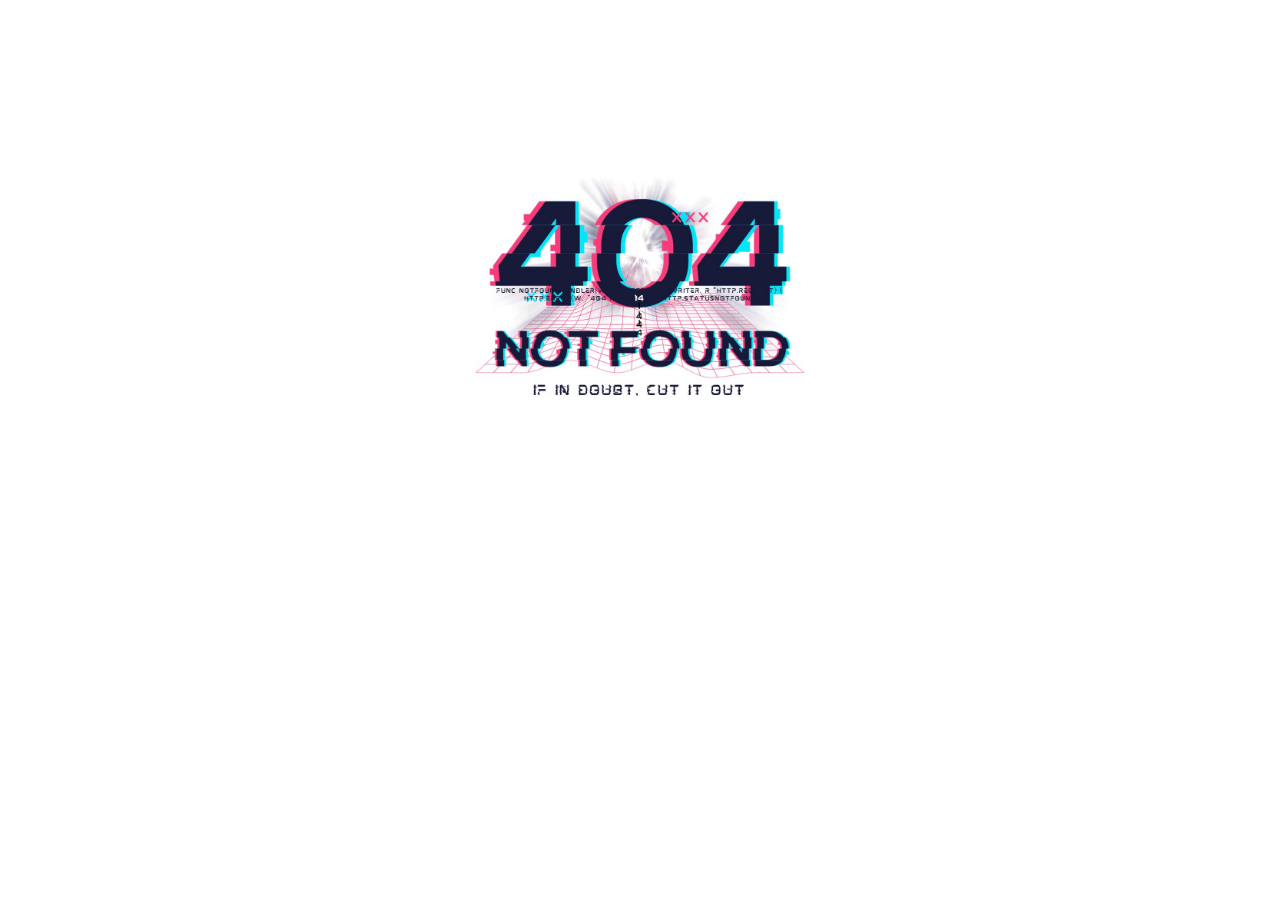
<file: template/errorpage.html>
<!DOCTYPE html>
<html>
<head>
    <title>404 page</title>
    <link rel="stylesheet" type="text/css" href="../static/styles.css">
</head>

<body class="errorpage">
<img class="errorpic" src="../static/32.jpg">
  
</body>
</html>
</file>
<file: static/styles.css>
body{
    background-image: url('wh.jpg');
    background-size: cover;
    background-repeat: repeat;
    background-attachment: fixed;
    color: rgb(0, 0, 0);
    font-family: Arial;
    text-align: center;
    margin-top: 0px;
    margin-right:0px;
    margin-left: 0px;
}

.card {
    width: 250px;
    display: inline-block;
    padding-bottom: 22px;
    vertical-align: top;
    background-color: rgba(204, 204, 204, 0.3);
    margin-bottom: 35px;
    height: 470px;
    margin-right: 15px;
    margin-left: 15px;
    border-radius: 18px;
    box-shadow: 10px 10px 10px rgba(0, 0, 0, 0.5);
    transition: 0.3s;
}

.card .overlay {
    opacity: 0;
    transition: 0.3s;
}

.card:hover .overlay{
    opacity: 1;    
}

.card:hover{
    height: 568px;
    z-index: 1;
    transform: scale(1.1);
    margin-bottom: 50px;
    box-shadow: 15px 15px 15px rgba(0, 0, 0, 0.5);
}

a {
    color:rgb(41, 43, 61);
    font-weight: bold;
}

.infopage {
    text-align: center;
}

h1 {
    text-align: center;
}

button {
    font-size: 16px;
    background-color: #808080; 
    color: white; 
    padding: 10px 20px; 
    border: none; 
    border-radius: 5px; 
    cursor: pointer;
    transition: 0.3s;
    margin-top: 30px;
    margin-bottom: 20px;
}

button:hover{
    background-color: #1d1d1d;
}

.hd {
    height: 150px;
    margin-bottom: 60px;
    color: rgb(255, 255, 255);
    display: flex;
    justify-content: center;
    align-items: center;
    font-family: Arial;
    font-size: 55px;
    background-color: rgba(0, 0, 0, 1);
}

.cardtext {
    height: 394px;
}

.picture {
    border-radius: 18px;
    width: 250px;  
}
ul {
    padding: 0;
    margin-left: 50px;
    margin-right: 50px;
}

p {
    padding-left: 7px;
    padding-right: 7px;
}

.infocard {
    width: 250px;
    display: inline-block;
    padding-bottom: 20px;
    vertical-align: top;
    background-color:  rgba(204, 204, 204, 0.3);
    margin-bottom: 35px;
    margin-right: 14px;
    margin-left: 14px;
    border-radius: 18px;
    box-shadow: 10px 10px 10px rgba(0, 0, 0, 0.5);
    transition: 0.3s;
}

.infopage p{
    line-height: 1.5;
}
.infopage b{
    font-size: 20px;
}

.infocard:hover{ 
    z-index: 1;
    transform: scale(1.05); 
    box-shadow: 15px 15px 15px rgba(0, 0, 0, 0.5);
}

.aName {
    font-size: 40px;
    margin-top: -20px;
    font-weight: bold;
}

.content {
    margin-left: 5%;
    margin-right: 5%;
}

.errorpage {
    background-image: none;
   margin-bottom: auto;
    margin-right:0px;
    margin-left: 0px;
    text-align: center;
}

.errorpic {
    width: 60%;
}

.search{
    font-size: 16px;
    color: rgb(0, 0, 0); 
    height: 33px;
    margin-bottom: 30px;
    border-radius: 5px; 
    width: 300px;
}

.home{
    opacity: 0.9;
    height: 110px;
    margin-right: -110px;
    margin-top: 20px;
    margin-bottom: 20px;
    cursor: pointer;
    float: left;
    
}
</file>
